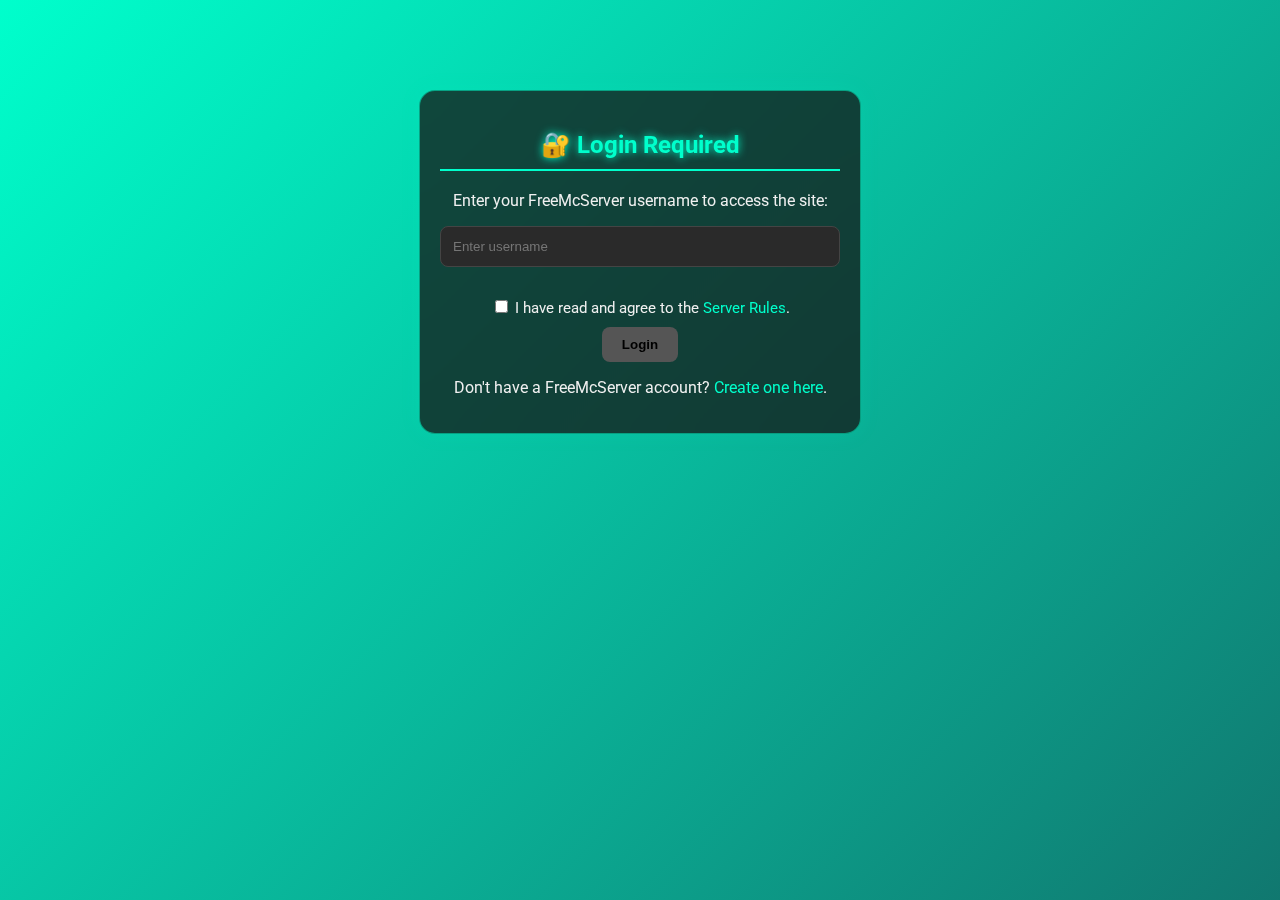
<file: index.html>
<!DOCTYPE html>
<html lang="en">
<head>
  <meta charset="UTF-8">
  <meta name="viewport" content="width=device-width, initial-scale=1.0">
  <title>Minecraft Server - Dashboard</title>
  <link rel="preconnect" href="https://fonts.googleapis.com">
  <link rel="preconnect" href="https://fonts.gstatic.com" crossorigin>
  <link href="https://fonts.googleapis.com/css2?family=Roboto:wght@300;400;700&display=swap" rel="stylesheet">
<style>
:root {
  --primary-color: #00ffcc;
  --background-start: #121212;
  --background-end: #1a2a3a;
  --box-background: rgba(20, 20, 20, 0.75);
  --box-border-color: rgba(0, 255, 204, 0.5);
  --text-color: #f0f0f0;
  --glow-color: #00ffcc;
}

body {
  margin: 0;
  font-family: 'Roboto', sans-serif;
  color: var(--text-color);
  background: linear-gradient(-45deg, var(--background-start), var(--background-end), var(--primary-color));
  background-size: 400% 400%;
  animation: gradientBG 15s ease infinite;
  overflow-x: hidden;
}

@keyframes gradientBG {
    0% { background-position: 0% 50%; }
    50% { background-position: 100% 50%; }
    100% { background-position: 0% 50%; }
}

#main-content, #login-section {
  position: relative;
  z-index: 1;
  padding: 20px;
  max-width: 900px;
  margin: 0 auto;
}

section {
  background: var(--box-background);
  backdrop-filter: blur(12px);
  -webkit-backdrop-filter: blur(12px);
  border: 1px solid var(--box-border-color);
  border-radius: 16px;
  padding: 25px;
  margin-bottom: 30px;
  box-shadow: 0 0 20px rgba(0, 255, 204, 0.1);
  transition: transform 0.3s ease;
}

section:hover {
    transform: translateY(-3px);
}

h1, h2 {
  color: var(--primary-color);
  text-shadow: 0 0 8px var(--glow-color);
}

h1 {
    font-size: 2.5em;
    text-align: center;
}

h2 {
    border-bottom: 2px solid var(--primary-color);
    padding-bottom: 10px;
    margin-bottom: 20px;
}

a {
  color: var(--primary-color);
  text-decoration: none;
  transition: color 0.3s ease;
}

a:hover {
  color: #fff;
}

button, button[type="submit"] {
  background-color: var(--primary-color);
  color: #000;
  font-weight: bold;
  padding: 10px 20px;
  border: none;
  border-radius: 8px;
  cursor: pointer;
  transition: background-color 0.3s ease, transform 0.2s ease;
}

button:hover, button[type="submit"]:hover {
  background-color: #fff;
  transform: scale(1.05);
}

button:disabled {
    background-color: #555;
    cursor: not-allowed;
    transform: none;
}

input[type="text"], textarea {
    width: 100%;
    padding: 12px;
    border-radius: 8px;
    border: 1px solid #444;
    background: #2a2a2a;
    color: #fff;
    box-sizing: border-box;
    margin-bottom: 10px;
}

#status {
    font-size: 1.2em;
}

.status-dot {
  display: inline-block;
  width: 12px;
  height: 12px;
  border-radius: 50%;
  margin-right: 8px;
  animation: pulse-offline 2s infinite;
}
.status-dot.online { background-color: #4caf50; animation-name: pulse-online; }
.status-dot.offline { background-color: #f44336; }
.status-dot.error { background-color: #ff9800; }

@keyframes pulse-online {
  0% { box-shadow: 0 0 0 0 rgba(76, 175, 80, 0.7); }
  70% { box-shadow: 0 0 0 10px rgba(76, 175, 80, 0); }
  100% { box-shadow: 0 0 0 0 rgba(76, 175, 80, 0); }
}

@keyframes pulse-offline {
  0% { box-shadow: 0 0 0 0 rgba(244, 67, 54, 0.7); }
  70% { box-shadow: 0 0 0 10px rgba(244, 67, 54, 0); }
  100% { box-shadow: 0 0 0 0 rgba(244, 67, 54, 0); }
}

#last-updated {
    font-size: 0.8em;
    color: #aaa;
    margin-top: 5px;
    display: block;
}

#plugin-list {
    list-style: none;
    padding: 0;
}

#plugin-list li {
  display: flex;
  justify-content: space-between;
  align-items: center;
  background: #2a2a2a;
  padding: 10px 15px;
  margin-bottom: 8px;
  border-radius: 8px;
  transition: background 0.3s ease;
}

#plugin-list li:hover {
  background: #333;
}

.plugin-link {
  color: var(--primary-color);
  font-size: 0.9em;
}

#login-section {
  text-align: center;
  max-width: 400px;
  margin-top: 10vh;
}

#main-content {
  display: none;
}

header nav {
    text-align: center;
    margin-bottom: 30px;
}

header nav a {
    margin: 0 15px;
    font-size: 1.1em;
    font-weight: bold;
}

#contact-status {
    margin-top: 10px;
    font-weight: bold;
}

</style>
</head>
<body>

  <section id="login-section">
    <h2>🔐 Login Required</h2>
    <p>Enter your FreeMcServer username to access the site:</p>
    <form id="login-form">
      <input type="text" id="username" placeholder="Enter username" required>
      <div style="margin-top: 20px;">
        <label style="font-size: 0.95em;">
          <input type="checkbox" id="agreeCheck" onclick="toggleLogin()" />
          I have read and agree to the <a href="https://minecraft2613.github.io/Minecarft-2613-Rules/" target="_blank">Server Rules</a>.
        </label>
      </div>
      <button id="loginBtn" type="submit" disabled style="margin-top: 10px;">Login</button>
    </form>
    <p>Don't have a FreeMcServer account? <a href="https://freemcserver.net" target="_blank">Create one here</a>.</p>
  </section>

  <div id="main-content">
    <header>
      <h1>🚀 Minecraft Server Dashboard</h1>
      <nav>
        <a href="#about">About</a>
        <a href="#status">Status</a>
        <a href="#plugins">Plugins</a>
        <a href="#contact">Contact</a>
      </nav>
    </header>

    <main>
      <section id="about">
        <h2>🌍 Server Info</h2>
        <p><strong>Java & Bedrock IP:</strong> <span id="java-ip">mc1524209.fmcs.cloud</span> <button onclick="copyToClipboard('java-ip')">📋 Copy</button></p>
        <p><strong>Port:</strong> <span id="server-port">38762</span> <button onclick="copyToClipboard('server-port')">📋 Copy</button></p>
        <p><strong>Version:</strong> Java 1.21.4 / Bedrock Latest</p>
      </section>

      <section id="status">
        <h2>📊 Live Server Status</h2>
        <div id="server-status">Checking status...</div>
        <div id="player-count"></div>
        <small id="last-updated"></small>
        <div id="offline-start" style="display: none; margin-top: 20px;">
          <h3>Server is Offline</h3>
          <a href="https://freemcserver.net/server/1524209" target="_blank"><button>Start Server</button></a>
        </div>
      </section>

      <section id="plugins">
        <h2>🔌 Plugins</h2>
        <input type="text" id="plugin-search" placeholder="Search plugins...">
        <ul id="plugin-list">
          <!-- Plugin list will be populated by JS -->
        </ul>
      </section>

      <section id="contact">
        <h2>📬 Contact Us</h2>
        <p>If you have questions, feedback, or issues, let us know.</p>
        <form id="contact-form">
          <input type="text" id="contact-discord" placeholder="Your Discord ID (e.g. user#1234)" required>
          <input type="text" id="contact-minecraft" placeholder="Your Minecraft Username" required>
          <textarea id="contact-message" placeholder="Your message..." rows="5" required></textarea>
          <button type="submit">Send Message</button>
        </form>
        <p id="contact-status"></p>
      </section>
    </main>

    <footer>
      <p style="text-align: center; margin-top: 40px;">&copy; 2025 Minecraft Server. Hosted via <a href="https://freemcserver.net">FreeMcServer.net</a></p>
    </footer>
  </div>

<script>
// --- App Logic ---
const serverIP = "mc1524209.fmcs.cloud";
const loginForm = document.getElementById("login-form");
const loginSection = document.getElementById("login-section");
const mainContent = document.getElementById("main-content");

function toggleLogin() {
    const checkbox = document.getElementById('agreeCheck');
    document.getElementById('loginBtn').disabled = !checkbox.checked;
}

loginForm.addEventListener("submit", function (e) {
    e.preventDefault();
    const username = document.getElementById("username").value.trim();
    if (!username) {
        alert("Please enter your username.");
        return;
    }
    localStorage.setItem("freemc_username", username);
    sessionStorage.setItem("loggedIn", "true");
    loginSection.style.display = "none";
    mainContent.style.display = "block";
    fetchServerStatus();
    setInterval(fetchServerStatus, 20000); // Check every 20 seconds
});

window.addEventListener("DOMContentLoaded", () => {
    if (sessionStorage.getItem("loggedIn") === "true") {
        loginSection.style.display = "none";
        mainContent.style.display = "block";
        fetchServerStatus();
        setInterval(fetchServerStatus, 20000);
    }
    populatePlugins();
    setupContactForm();
});

async function fetchServerStatus() {
    const statusDiv = document.getElementById("server-status");
    const playersDiv = document.getElementById("player-count");
    const offlineStart = document.getElementById("offline-start");
    const lastUpdated = document.getElementById("last-updated");

    try {
        // Using API version 2 for better offline/online accuracy
        const res = await fetch(`https://api.mcsrvstat.us/2/${serverIP}`);
        const data = await res.json();

        if (data.online === true) {
            statusDiv.innerHTML = '<span class="status-dot online"></span> Server is Online';
            playersDiv.innerHTML = `👥 ${data.players.online} / ${data.players.max} Players`;
            offlineStart.style.display = "none";
        } else {
            statusDiv.innerHTML = '<span class="status-dot offline"></span> Server is Offline';
            playersDiv.innerHTML = "";
            offlineStart.style.display = "block";
        }
    } catch (error) {
        console.error("Error fetching server status:", error);
        statusDiv.innerHTML = '<span class="status-dot error"></span> Error Fetching Status';
        playersDiv.innerHTML = "Could not connect to the status API.";
        offlineStart.style.display = "block";
    } finally {
        lastUpdated.textContent = `Last updated: ${new Date().toLocaleTimeString()}`;
    }
}

function copyToClipboard(id) {
    const text = document.getElementById(id).innerText;
    navigator.clipboard.writeText(text).then(() => alert("Copied: " + text));
}

function populatePlugins() {
    const plugins = [
        { name: 'SkinRestorer', url: 'https://modrinth.com/plugin/skinrestorer' },
        { name: 'ViaVersion', url: 'https://modrinth.com/plugin/viaversion' },
        { name: 'LuckPerms', url: 'https://modrinth.com/plugin/luckperms' },
        { name: 'Vault', url: 'https://www.spigotmc.org/resources/vault.34315/' },
        { name: 'CoreProtect', url: 'https://modrinth.com/plugin/coreprotect' },
        { name: 'GSit', url: 'https://modrinth.com/plugin/gsit' },
        { name: 'EconomyShopGUI', url: 'https://modrinth.com/plugin/economyshopgui' },
        { name: 'Geyser-Spigot', url: 'https://modrinth.com/plugin/geyser' },
        { name: 'ViaBackwards', url: 'https://modrinth.com/plugin/viabackwards' },
        { name: 'EssentialsX', url: 'https://essentialsx.net/' },
        { name: 'Floodgate', url: 'https://hangar.papermc.io/GeyserMC/Floodgate' },
    ];

    const pluginList = document.getElementById("plugin-list");
    pluginList.innerHTML = ''; // Clear list
    plugins.sort((a, b) => a.name.localeCompare(b.name));

    plugins.forEach(plugin => {
        const li = document.createElement('li');
        li.innerHTML = `${plugin.name} <a class="plugin-link" href="${plugin.url}" target="_blank">Details ↗</a>`;
        pluginList.appendChild(li);
    });

    const searchInput = document.getElementById("plugin-search");
    searchInput.addEventListener("input", function () {
        const filter = this.value.toLowerCase();
        const lis = pluginList.getElementsByTagName("li");
        for (let li of lis) {
            li.style.display = li.textContent.toLowerCase().includes(filter) ? "flex" : "none";
        }
    });
}

function setupContactForm() {
    const contactForm = document.getElementById("contact-form");
    contactForm.addEventListener("submit", function (e) {
        e.preventDefault();
        const discord = document.getElementById("contact-discord").value.trim();
        const minecraft = document.getElementById("contact-minecraft").value.trim();
        const message = document.getElementById("contact-message").value.trim();
        const status = document.getElementById("contact-status");

        if (!discord || !minecraft || !message) {
            status.innerText = "⚠️ Please fill in all required fields.";
            status.style.color = "#ff9800";
            return;
        }

        const webhookURL = "https://discordapp.com/api/webhooks/1383347956182290462/b1k7PVanxmP6InWfH9k4Npj7WNP9dUM-nD6xXRZGZwFOsODahyDoBnxlmNdGCCyLDetz";
        const fullMessage = `📨 **New Contact Form Submission**:
💬 Discord ID: **${discord}**
🎮 Minecraft Username: **${minecraft}**

📝 Message:
${message}`;

        status.innerText = "Sending...";
        status.style.color = "#00ffcc";

        fetch(webhookURL, {
            method: "POST",
            headers: { "Content-Type": "application/json" },
            body: JSON.stringify({ content: fullMessage })
        })
        .then(res => {
            if (res.ok) {
                status.innerText = "✅ Message sent successfully!";
                status.style.color = "#4caf50";
                contactForm.reset();
            } else {
                status.innerText = "❌ Failed to send. Please try again later.";
                status.style.color = "#f44336";
            }
        })
        .catch(error => {
            console.error("Contact form error:", error);
            status.innerText = "❌ Error sending message.";
            status.style.color = "#f44336";
        });
    });
}
</script>
</body>
</html>
</file>
